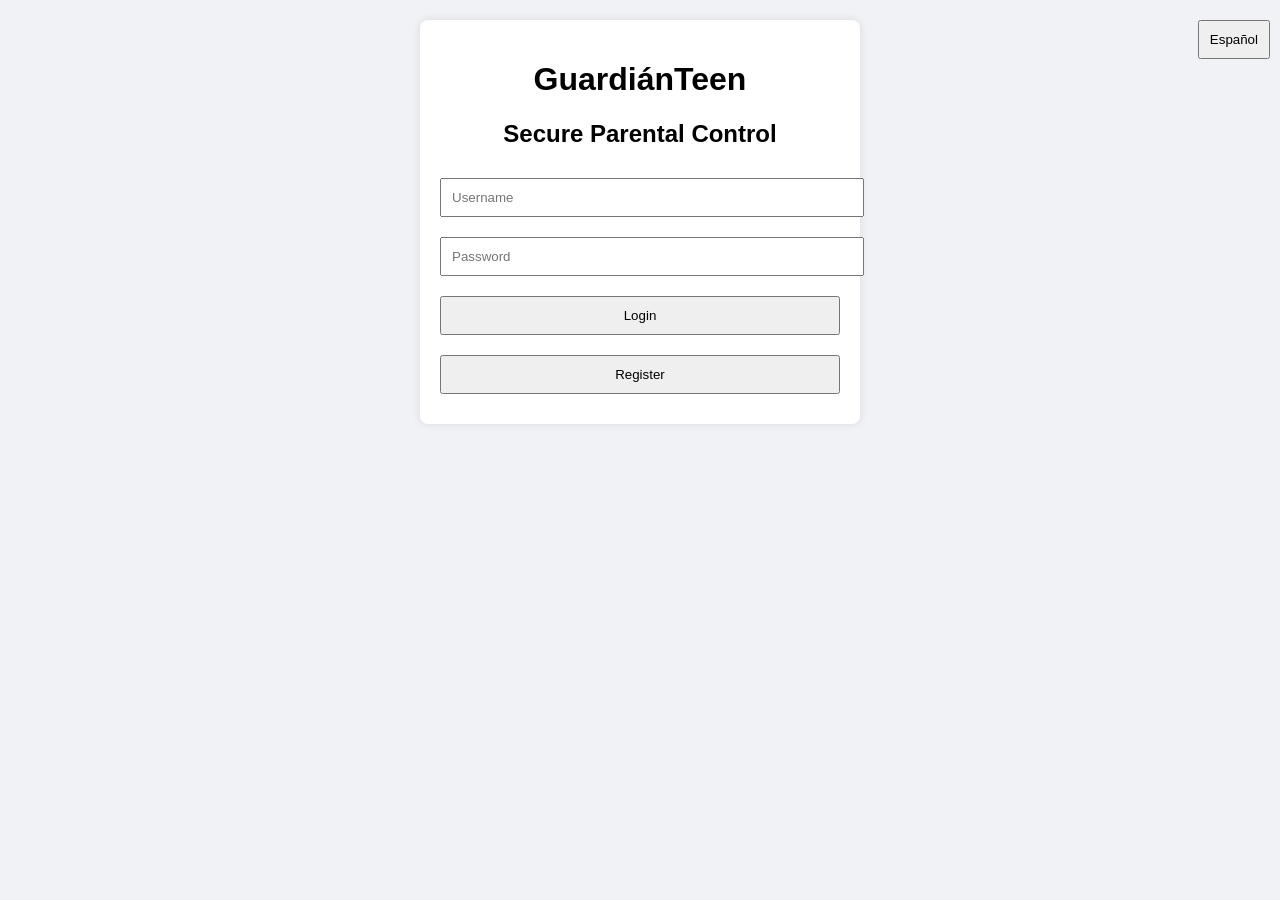
<file: index.html>
<!DOCTYPE html>
<html lang="en">
<head>
    <meta charset="UTF-8">
    <meta name="viewport" content="width=device-width, initial-scale=1.0">
    <title>GuardiánTeen - Parental Control</title>
    <link rel="stylesheet" href="styles.css">
</head>
<body>
    <!-- Language Toggle -->
    <button id="language-toggle" onclick="toggleLanguage()">Español</button>

    <!-- Login Screen -->
    <div id="login-screen" class="screen">
        <h1 id="app-title">GuardiánTeen</h1>
        <h2 id="subtitle">Secure Parental Control</h2>
        <form id="login-form" onsubmit="return login()">
            <input type="text" id="username" placeholder="Username" required>
            <input type="password" id="password" placeholder="Password" required>
            <button type="submit" id="login-button">Login</button>
            <button type="button" onclick="showRegistration()" id="register-button">Register</button>
        </form>
    </div>

    <!-- Dashboard -->
    <div id="dashboard-screen" class="screen hidden">
        <h2 id="dashboard-title">Welcome to GuardiánTeen Dashboard</h2>
        <div class="dashboard-options">
            <button data-page="history-page">View Browsing History</button>
            <button data-page="frequent-apps-page">Frequent Apps</button>
            <button data-page="app-control-page">App Control</button>
            <button onclick="logout()">Logout</button>
        </div>
    </div>

    <!-- History Page -->
    <div id="history-page" class="page hidden">
        <button onclick="goBack()">Back</button>
        <h3>Browsing History</h3>
        <ul id="history-list">
            <li>Example Site: example.com</li>
        </ul>
    </div>

    <!-- Frequent Apps Page -->
    <div id="frequent-apps-page" class="page hidden">
        <button onclick="goBack()">Back</button>
        <h3>Frequently Used Apps</h3>
        <ul id="app-list">
            <li>App Name - Usage Time: 5h</li>
        </ul>
    </div>

    <!-- App Control Page -->
    <div id="app-control-page" class="page hidden">
        <button onclick="goBack()">Back</button>
        <h3>App Control</h3>
        <div class="app-item">
            <span>App Name</span>
            <button onclick="blockApp(this)">Block</button>
            <button onclick="unblockApp(this)">Unblock</button>
        </div>
    </div>

    <script src="script.js"></script>
</body>
</html>
</file>
<file: styles.css>
/* General Styles */
body {
    font-family: Arial, sans-serif;
    display: flex;
    flex-direction: column;
    align-items: center;
    background-color: #f0f2f5;
    margin: 0;
    padding: 20px;
}

.screen, .page {
    max-width: 400px;
    padding: 20px;
    background-color: white;
    border-radius: 8px;
    box-shadow: 0px 0px 10px rgba(0, 0, 0, 0.1);
    text-align: center;
}

.hidden {
    display: none;
}

/* Login Screen */
#login-form input, #login-form button {
    width: 100%;
    padding: 10px;
    margin: 10px 0;
}

button {
    padding: 10px;
    margin-top: 10px;
    cursor: pointer;
}

#language-toggle {
    position: absolute;
    top: 10px;
    right: 10px;
}

/* Dashboard */
.dashboard-options {
    display: flex;
    flex-direction: column;
    align-items: center;
    margin-top: 20px;
}

.dashboard-options button {
    width: 80%;
    margin: 10px 0;
    padding: 10px;
}

/* Section Styles */
.app-item {
    display: flex;
    justify-content: space-between;
    align-items: center;
    padding: 10px;
    border-bottom: 1px solid #ddd;
}

.app-item button {
    width: auto;
}
</file>
